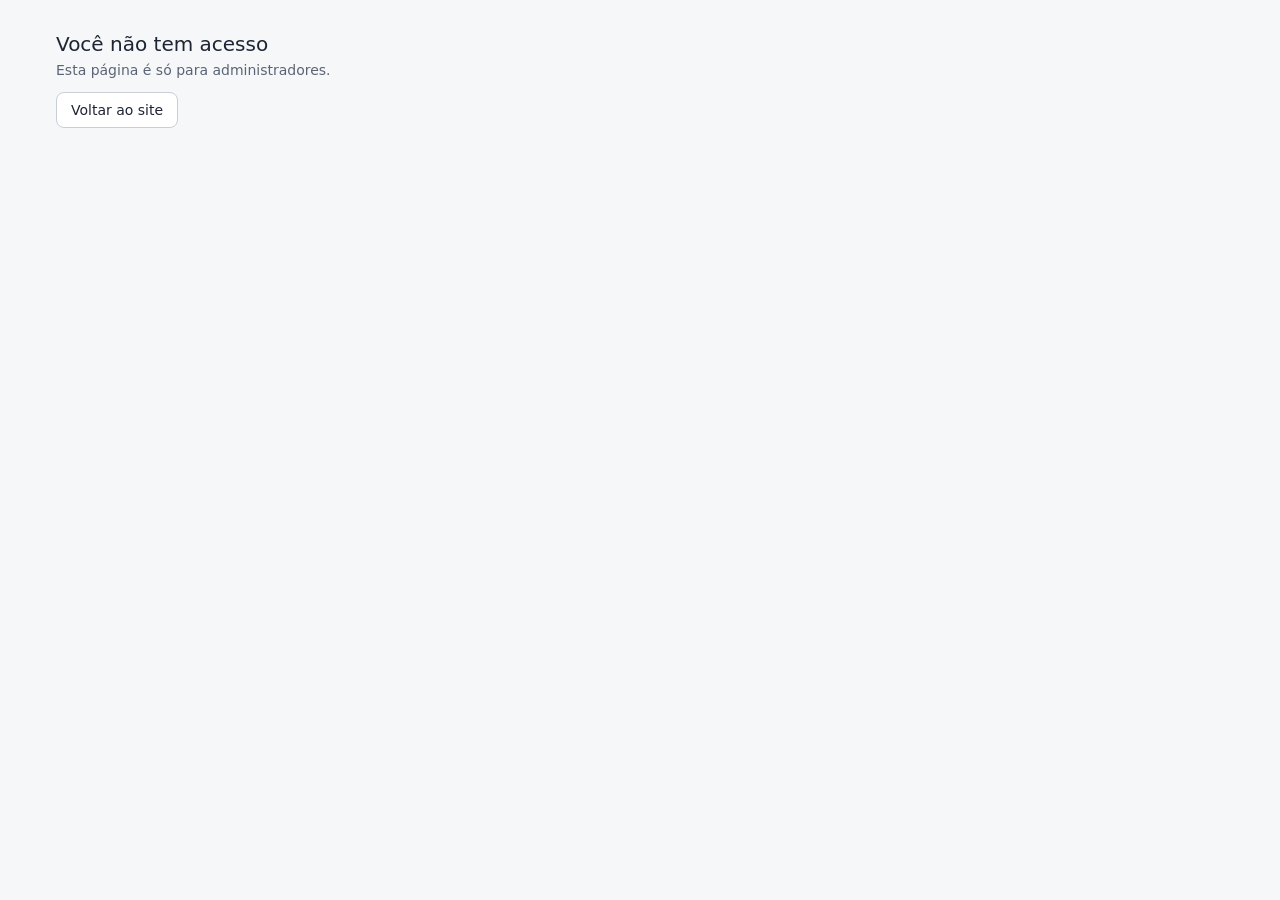
<file: admin/index.html>
<!doctype html>
<html lang="pt-BR" class="pi-secao pi-pagina">
<head>
  <meta charset="utf-8">
  <meta name="viewport" content="width=device-width, initial-scale=1">
  <title>Painel administrativo · Energy Information</title>
  <meta name="robots" content="noindex">
  <link rel="icon" href="data:image/svg+xml,%3Csvg xmlns='http://www.w3.org/2000/svg' viewBox='0 0 26 26'%3E%3Ccircle cx='13' cy='13' r='5.2' fill='%23f59e0b'/%3E%3Cpath d='M13 2.2v3.2M13 20.6v3.2M2.2 13h3.2M20.6 13h3.2M5.36 5.36l2.27 2.27M18.37 18.37l2.27 2.27M5.36 20.64l2.27-2.27M18.37 7.63l2.27-2.27' stroke='%23f59e0b' stroke-width='2' stroke-linecap='round'/%3E%3C/svg%3E">
  <link rel="stylesheet" href="../nucleo/tokens.css">
  <link rel="stylesheet" href="admin.css">
</head>
<body class="pi-corpo">
  <main id="ad-painel" class="pi-secao ad-pagina" aria-live="polite">
    <p class="ad-texto ad-carregando">Carregando…</p>
  </main>
  <script type="module" src="admin.js"></script>
</body>
</html>
</file>
<file: nucleo/tokens.css>
/* Energy Information: núcleo visual.
   1. Tokens (variáveis --pi-*), aplicados a partir de .pi-secao.
   2. Classes da casca (index.html): só posicionam as seções.
   3. Janela sobreposta (nucleo/sobreposicao.js).
   As seções têm o próprio CSS, com prefixo próprio, e só leem os tokens. */

/* ---------- 1. Tokens ---------- */
.pi-secao {
  /* cores */
  --pi-fundo: #f6f7f9;
  --pi-cartao: #ffffff;
  --pi-borda: #e6e8ec;
  --pi-borda-campo: #c9ced6;
  --pi-texto: #1d2433;
  --pi-texto-2: #5b6475;
  --pi-ambar: #f59e0b;
  --pi-ambar-escuro: #e39107;
  --pi-sobre-ambar: #1d1400;
  --pi-ambar-claro: #fde3a7;
  --pi-ambar-fundo: #fffaf0;
  --pi-quente: #fffdf8;
  --pi-foco: #1d2433;
  /* estados (só para estados) */
  --pi-ok: #166534;
  --pi-ok-fundo: #ecfdf3;
  --pi-ok-borda: #abefc6;
  --pi-atencao: #7a4a00;
  --pi-erro: #b42318;
  --pi-erro-fundo: #fef3f2;
  --pi-erro-borda: #fecdca;
  /* medidas */
  --pi-largura: 1200px;
  --pi-lateral: 16px;
  --pi-espaco: 12px;
  --pi-raio: 12px;
  --pi-raio-campo: 8px;
  --pi-campo: 36px;
  --pi-botao: 36px;
  --pi-botao-principal: 40px;
  /* fonte */
  --pi-fonte: system-ui, -apple-system, "Segoe UI", Roboto, "Helvetica Neue", Arial, sans-serif;
  --pi-f-base: 14px;
  --pi-f-pequena: 12px;
  --pi-f-titulo: 20px;

  font-family: var(--pi-fonte);
  font-size: var(--pi-f-base);
  line-height: 20px;
  color: var(--pi-texto);
}

/* Tema escuro preparado, sem uso por enquanto (ninguém define data-theme). */
.pi-secao[data-theme="dark"] {
  --pi-fundo: #12161f;
  --pi-cartao: #1a202c;
  --pi-borda: #2b3342;
  --pi-borda-campo: #3b4558;
  --pi-texto: #e8ebf1;
  --pi-texto-2: #a9b2c3;
  --pi-foco: #e8ebf1;
}

.pi-secao,
.pi-secao *,
.pi-secao *::before,
.pi-secao *::after {
  box-sizing: border-box;
}

.pi-secao :focus-visible {
  outline: 2px solid var(--pi-foco);
  outline-offset: 2px;
}

/* ---------- 2. Casca ---------- */
.pi-pagina {
  background: var(--pi-fundo);
  scroll-behavior: smooth;
}

.pi-corpo {
  margin: 0;
  min-width: 320px;
}

.pi-topo {
  position: sticky;
  top: 0;
  z-index: 40;
}

.pi-bloco {
  max-width: var(--pi-largura);
  margin: 0 auto;
  padding: 32px var(--pi-lateral);
  scroll-margin-top: 64px;
}

/* Capítulo: faixa de largura total com uma ferramenta. Fundo alternado,
   abertura de site (etapa, título, texto e pontos) e a ferramenta dentro
   de uma moldura (palco). */
.pi-capitulo {
  padding: 72px 0 88px;
  background: var(--pi-cartao);
}

/* O capítulo âmbar vem logo depois da ponte, que já termina nesta cor:
   sem borda em cima, para as duas faixas parecerem uma só. */
.pi-capitulo--quente {
  background: var(--pi-ambar-fundo);
  padding-top: 24px;
  border-bottom: 1px solid #fbeccc;
}

.pi-capitulo__abertura {
  display: grid;
  grid-template-columns: minmax(0, 620px) minmax(0, 320px);
  justify-content: space-between;
  align-items: end;
  gap: 24px 48px;
  width: min(var(--pi-largura), calc(100% - 32px));
  margin: 0 auto 32px;
}

.pi-capitulo__etapa {
  display: flex;
  align-items: center;
  gap: 10px;
  margin: 0 0 12px;
  font-size: 12px;
  line-height: 16px;
  font-weight: 600;
  letter-spacing: .06em;
  text-transform: uppercase;
  color: #a35a00;
}

/* Trilha de 3 traços: feito (âmbar), atual (âmbar, mais longo), a fazer (cinza). */
.pi-capitulo__trilha {
  display: inline-flex;
  gap: 4px;
}

.pi-capitulo__trilha i {
  display: block;
  width: 14px;
  height: 4px;
  border-radius: 2px;
  background: var(--pi-borda);
}

.pi-capitulo--quente .pi-capitulo__trilha i {
  background: #f3dcae;
}

.pi-capitulo__trilha i.pi-feito {
  background: #fbc96b;
}

.pi-capitulo__trilha i.pi-ativo {
  width: 28px;
  background: var(--pi-ambar);
}

.pi-capitulo__titulo {
  margin: 0 0 12px;
  font-size: 28px;
  line-height: 36px;
  font-weight: 600;
  color: var(--pi-texto);
}

.pi-capitulo__apoio {
  max-width: 560px;
  margin: 0;
  font-size: 15px;
  line-height: 23px;
  color: var(--pi-texto-2);
}

/* Pontos: o que a pessoa ganha com a ferramenta, com um visto âmbar. */
.pi-capitulo__pontos {
  display: grid;
  gap: 10px;
  margin: 0;
  padding: 0 0 2px;
  list-style: none;
}

.pi-capitulo__pontos li {
  position: relative;
  padding-left: 28px;
  font-size: 14px;
  line-height: 20px;
  color: var(--pi-texto);
}

.pi-capitulo__pontos li::before {
  content: "";
  position: absolute;
  left: 0;
  top: 1px;
  width: 18px;
  height: 18px;
  border-radius: 50%;
  background: var(--pi-ambar-claro) url("data:image/svg+xml,%3Csvg xmlns='http://www.w3.org/2000/svg' width='18' height='18' viewBox='0 0 18 18'%3E%3Cpath d='M5.5 9.2l2.3 2.3 4.7-5' fill='none' stroke='%237a4300' stroke-width='1.8' stroke-linecap='round' stroke-linejoin='round'/%3E%3C/svg%3E") center / 18px 18px no-repeat;
}

/* Palco: o espaço da ferramenta (sem moldura desde 2026-11-22). Substitui o espaço do .pi-bloco.
   Padding de 16 px: o mesmo espaço lateral de antes, para nenhuma ferramenta
   quebrar linha a mais (o planejador continua cabendo em 1366×768). */
.pi-palco {
  width: min(var(--pi-largura), calc(100% - 32px));
  /* sem moldura: a ferramenta fica direto na faixa da página, como o resto do site */
  padding: 16px 0;
  scroll-margin-top: 72px;
}

@media (max-width: 999.98px) {
  .pi-capitulo__abertura {
    grid-template-columns: minmax(0, 1fr);
    align-items: start;
  }

  .pi-capitulo__pontos {
    grid-template-columns: repeat(auto-fit, minmax(200px, 1fr));
  }
}

@media (max-width: 599.98px) {
  .pi-capitulo {
    padding: 48px 0 56px;
  }

  .pi-capitulo--quente {
    padding-top: 16px;
  }

  .pi-capitulo__abertura,
  .pi-palco {
    width: calc(100% - 16px);
  }

  .pi-capitulo__abertura {
    padding: 0 8px;
    margin-bottom: 24px;
  }

  .pi-capitulo__titulo {
    font-size: 24px;
    line-height: 32px;
  }

  .pi-palco {
    padding: 12px 0;
  }
}

.pi-falha {
  width: fit-content;
  max-width: 100%;
  margin: 0;
  padding: var(--pi-espaco);
  background: var(--pi-cartao);
  border: 1px solid var(--pi-borda);
  border-radius: var(--pi-raio);
  color: var(--pi-texto-2);
}

/* Com uma janela sobreposta aberta, a página de trás não rola. O espaço da barra
   de rolagem (--pi-barra, medido pelo sobreposicao.js) é devolvido para nada pular. */
.pi-travada {
  overflow: hidden;
}

.pi-travada .pi-corpo {
  padding-right: var(--pi-barra, 0px);
}

@media (prefers-reduced-motion: reduce) {
  .pi-pagina {
    scroll-behavior: auto;
  }
}

/* ---------- 3. Janela sobreposta ---------- */
.pi-sobreposicao {
  position: fixed;
  inset: 0;
  z-index: 100;
  display: flex;
  align-items: center;
  justify-content: center;
  background: rgba(29, 36, 51, .45);
}

.pi-sobreposicao__cartao {
  display: flex;
  flex-direction: column;
  width: min(var(--pi-sob-largura, 400px), calc(100% - 32px));
  max-height: calc(100% - 32px);
  background: var(--pi-cartao);
  border: 1px solid var(--pi-borda);
  border-radius: var(--pi-raio);
  overflow: hidden;
}

.pi-sobreposicao__cartao--alto {
  height: min(var(--pi-sob-altura, 640px), calc(100% - 32px));
}

.pi-sobreposicao__topo {
  flex: none;
  display: flex;
  align-items: center;
  justify-content: space-between;
  gap: 12px;
  padding: 8px 8px 8px 16px;
  border-bottom: 1px solid var(--pi-borda);
}

.pi-sobreposicao__titulo {
  margin: 0;
  font-size: 16px;
  line-height: 24px;
  font-weight: 500;
}

.pi-sobreposicao__fechar {
  flex: none;
  display: inline-flex;
  align-items: center;
  justify-content: center;
  width: 32px;
  height: 32px;
  padding: 0;
  border: 0;
  border-radius: var(--pi-raio-campo);
  background: transparent;
  color: var(--pi-texto-2);
  cursor: pointer;
}

.pi-sobreposicao__fechar:hover {
  background: var(--pi-fundo);
  color: var(--pi-texto);
}

.pi-sobreposicao__corpo {
  flex: 1 1 auto;
  min-height: 0;
  padding: 16px;
  overflow-y: auto;
  overscroll-behavior: contain;
}

.pi-sobreposicao__corpo--fixo {
  display: flex;
  flex-direction: column;
  padding: 0;
  overflow: hidden;
}

.pi-sobreposicao__rodape {
  flex: none;
  padding: 10px 16px;
  border-top: 1px solid var(--pi-borda);
  font-size: var(--pi-f-pequena);
  line-height: 16px;
  color: var(--pi-texto-2);
}

/* ===== Animações (nucleo/animacoes.js) =====
   Entrada: o bloco sobe 18 px e aparece. Hover: botões e cartões reagem de leve. */
body .ei-revelar { opacity: 0; transform: translateY(18px); transition: opacity .6s cubic-bezier(.2, .7, .2, 1), transform .6s cubic-bezier(.2, .7, .2, 1); transition-delay: var(--ei-atraso, 0ms); }
body .ei-revelar.ei-visivel { opacity: 1; transform: none; }
a, button { transition: background-color .15s ease, border-color .15s ease, color .15s ease, box-shadow .15s ease, transform .15s ease; }
.ei-conv__botao:hover, .re-principal:hover, .pl-simular:hover:not(:disabled), .pl-btn-sol:hover { transform: translateY(-1px); box-shadow: 0 6px 16px -8px rgba(245, 158, 11, .7); }
html { scroll-behavior: smooth; }
@media (prefers-reduced-motion: reduce) {
  .ei-revelar { opacity: 1; transform: none; transition: none; }
  a, button { transition: none; }
  html { scroll-behavior: auto; }
}

/* ===== Janelas: abrir e fechar com animação =====
   Fundo escurece com leve desfoque; a janela sobe e cresce um pouco ao abrir,
   e faz o contrário ao fechar (classe .ei-saindo, posta pelo JS por 180 ms). */
@keyframes ei-fundo-entra { from { opacity: 0; } to { opacity: 1; } }
@keyframes ei-fundo-sai { from { opacity: 1; } to { opacity: 0; } }
@keyframes ei-janela-entra { from { opacity: 0; transform: translateY(16px) scale(.97); } to { opacity: 1; transform: none; } }
@keyframes ei-janela-sai { from { opacity: 1; transform: none; } to { opacity: 0; transform: translateY(10px) scale(.98); } }
.pi-sobreposicao, .re-sobre:not([hidden]), .pl-sobre:not([hidden]) { animation: ei-fundo-entra .22s ease-out both; -webkit-backdrop-filter: blur(3px); backdrop-filter: blur(3px); }
.pi-sobreposicao__cartao, .re-dialogo, .pl-dialogo { animation: ei-janela-entra .3s cubic-bezier(.2, .8, .2, 1) both; }
.pi-sobreposicao.ei-saindo, .re-sobre.ei-saindo, .pl-sobre.ei-saindo { animation: ei-fundo-sai .18s ease-in both; }
.ei-saindo .pi-sobreposicao__cartao, .ei-saindo .re-dialogo, .ei-saindo .pl-dialogo { animation: ei-janela-sai .18s ease-in both; }
@media (prefers-reduced-motion: reduce) {
  .pi-sobreposicao, .re-sobre, .pl-sobre, .pi-sobreposicao__cartao, .re-dialogo, .pl-dialogo { animation: none !important; }
}
</file>
<file: admin/admin.css>
/* Painel administrativo (prefixo .ad-). Mesmos tokens do site; cartões de 14 px. */
.ad-pagina {
  min-height: 100%;
}

.ad-carregando,
.ad-vazio-pagina {
  max-width: var(--pi-largura);
  margin: 0 auto;
  padding: 32px var(--pi-lateral);
}

.ad-sr {
  position: absolute;
  width: 1px;
  height: 1px;
  overflow: hidden;
  clip: rect(0 0 0 0);
  white-space: nowrap;
}

/* ----- Barra do topo (56 px) ----- */
.ad-topo {
  position: sticky;
  top: 0;
  z-index: 40;
  background: var(--pi-cartao);
  border-bottom: 1px solid var(--pi-borda);
}

.ad-topo-interno {
  display: flex;
  align-items: center;
  gap: 16px;
  max-width: var(--pi-largura);
  height: 56px;
  margin: 0 auto;
  padding: 0 var(--pi-lateral);
}

.ad-marca {
  display: inline-flex;
  align-items: center;
  gap: 8px;
  color: var(--pi-texto);
  font-size: 15px;
  font-weight: 500;
  text-decoration: none;
  white-space: nowrap;
}

.ad-marca-b {
  font-weight: 400;
  color: var(--pi-texto-2);
}

.ad-topo-quem {
  margin-left: auto;
  font-size: 13px;
  color: var(--pi-texto-2);
  white-space: nowrap;
  overflow: hidden;
  text-overflow: ellipsis;
}

/* ----- Conteúdo ----- */
.ad-conteudo {
  display: flex;
  flex-direction: column;
  gap: 12px;
  max-width: var(--pi-largura);
  margin: 0 auto;
  padding: 24px var(--pi-lateral) 32px;
}

.ad-cab {
  display: flex;
  align-items: flex-start;
  justify-content: space-between;
  gap: 16px;
}

.ad-titulo {
  margin: 0 0 4px;
  font-size: var(--pi-f-titulo);
  line-height: 24px;
  font-weight: 500;
}

.ad-texto {
  margin: 0 0 12px;
  font-size: 14px;
  line-height: 20px;
  color: var(--pi-texto-2);
}

.ad-cab .ad-texto { margin: 0; font-size: 13px; line-height: 18px; }

.ad-link {
  display: inline-flex;
  align-items: center;
  height: var(--pi-botao);
  padding: 0 14px;
  border: 1px solid var(--pi-borda-campo);
  border-radius: var(--pi-raio-campo);
  background: var(--pi-cartao);
  color: var(--pi-texto);
  font-size: 14px;
  font-weight: 500;
  text-decoration: none;
  white-space: nowrap;
}

.ad-link:hover { background: var(--pi-fundo); }

.ad-faixa {
  margin: 0;
  padding: 8px 12px;
  border: 1px solid var(--pi-ambar);
  border-radius: var(--pi-raio-campo);
  background: #fff1d6;
  color: #633806;
  font-weight: 500;
}

.ad-contadores {
  display: grid;
  grid-template-columns: repeat(4, minmax(0, 180px));
  gap: 12px;
}

.ad-contador {
  display: flex;
  flex-direction: column;
  padding: 10px 12px;
  background: var(--pi-cartao);
  border: 1px solid var(--pi-borda);
  border-radius: var(--pi-raio);
}

.ad-contador-v { font-size: 20px; line-height: 24px; font-weight: 500; }
.ad-contador-n { font-size: 12px; line-height: 16px; color: var(--pi-texto-2); }

.ad-abas {
  display: flex;
  gap: 2px;
  overflow-x: auto;
  border-bottom: 1px solid var(--pi-borda);
}

.ad-aba {
  height: 36px;
  padding: 0 12px;
  border: 0;
  border-bottom: 2px solid transparent;
  background: none;
  color: var(--pi-texto-2);
  font: inherit;
  font-weight: 500;
  cursor: pointer;
  white-space: nowrap;
}

.ad-aba[aria-selected="true"] { color: var(--pi-texto); border-bottom-color: var(--pi-ambar); }

.ad-aviso { margin: 0; font-size: 13px; line-height: 18px; color: var(--pi-ok); }
.ad-aviso:empty { display: none; }

.ad-area { display: flex; flex-direction: column; gap: 12px; }

/* ----- Botões ----- */
.ad-botao {
  height: var(--pi-botao);
  padding: 0 14px;
  border: 1px solid var(--pi-borda-campo);
  border-radius: var(--pi-raio-campo);
  background: var(--pi-cartao);
  color: var(--pi-texto);
  font: inherit;
  font-weight: 500;
  cursor: pointer;
  white-space: nowrap;
}

.ad-botao:hover { background: var(--pi-fundo); }
.ad-botao:disabled { opacity: .6; cursor: progress; }
.ad-botao-p { height: 30px; padding: 0 10px; font-size: 13px; }
.ad-botao-principal { border-color: var(--pi-ambar); background: var(--pi-ambar); color: var(--pi-sobre-ambar); }
.ad-botao-principal:hover { background: var(--pi-ambar-escuro); }
.ad-botao-perigo { border-color: var(--pi-erro-borda); background: var(--pi-erro-fundo); color: var(--pi-erro); }
.ad-botao-perigo:hover { background: #fde4e1; }

.ad-link-btn {
  padding: 0;
  border: 0;
  background: none;
  color: var(--pi-texto);
  font: inherit;
  font-size: 13px;
  text-decoration: underline;
  cursor: pointer;
}

.ad-acoes { display: flex; flex-wrap: wrap; gap: 8px; }
.ad-acoes-fim { justify-content: flex-end; }

/* ----- Fila de revisão ----- */
.ad-fila {
  display: grid;
  grid-template-columns: repeat(2, minmax(0, 1fr));
  gap: 12px;
  margin: 0;
  padding: 0;
  list-style: none;
  align-items: start;
}

.ad-cartao {
  display: flex;
  flex-direction: column;
  gap: 6px;
  padding: 12px;
  background: var(--pi-cartao);
  border: 1px solid var(--pi-borda);
  border-radius: var(--pi-raio);
}

.ad-cartao-topo { display: flex; flex-wrap: wrap; gap: 4px; }
.ad-cartao-titulo { margin: 0; font-size: 14px; line-height: 20px; font-weight: 500; }
.ad-cartao-texto { margin: 0; font-size: 14px; line-height: 21px; white-space: pre-line; overflow-wrap: anywhere; }

.ad-tag {
  padding: 1px 8px;
  border-radius: 10px;
  background: var(--pi-fundo);
  font-size: 12px;
  line-height: 18px;
  color: var(--pi-texto-2);
}

.ad-tag-alerta { background: var(--pi-erro-fundo); color: var(--pi-erro); font-weight: 500; }

.ad-meta { margin: 0; font-size: 12px; line-height: 16px; color: var(--pi-texto-2); }

/* ----- Busca e tabela ----- */
.ad-barra {
  display: flex;
  flex-wrap: wrap;
  align-items: flex-end;
  gap: 12px;
}

.ad-campo {
  display: flex;
  flex-direction: column;
  gap: 3px;
  min-width: 200px;
}

.ad-rotulo { font-size: 12px; line-height: 16px; color: var(--pi-texto-2); }

.ad-campo input,
.ad-campo select {
  height: var(--pi-campo);
  padding: 0 10px;
  border: 1px solid var(--pi-borda-campo);
  border-radius: var(--pi-raio-campo);
  background: var(--pi-cartao);
  color: var(--pi-texto);
  font: inherit;
}

.ad-filtro-autor { display: inline-flex; align-items: center; gap: 8px; height: var(--pi-campo); font-size: 13px; }

.ad-tabela-caixa {
  overflow-x: auto;
  background: var(--pi-cartao);
  border: 1px solid var(--pi-borda);
  border-radius: var(--pi-raio);
}

.ad-tabela {
  width: 100%;
  border-collapse: collapse;
  font-size: 13px;
}

.ad-tabela th,
.ad-tabela td {
  padding: 8px 10px;
  border-bottom: 1px solid var(--pi-borda);
  text-align: left;
  vertical-align: top;
}

.ad-tabela th { font-size: 12px; font-weight: 500; color: var(--pi-texto-2); white-space: nowrap; }
.ad-tabela tbody tr:last-child td { border-bottom: 0; }
.ad-td-titulo { max-width: 320px; font-weight: 500; }
.ad-td-acoes { display: flex; flex-wrap: wrap; gap: 6px; justify-content: flex-end; min-width: 200px; }

.ad-status {
  display: inline-block;
  padding: 1px 8px;
  border-radius: 10px;
  font-size: 12px;
  line-height: 18px;
  white-space: nowrap;
}

.ad-status-publicado { background: var(--pi-ok-fundo); color: var(--pi-ok); }
.ad-status-em_revisao { background: var(--pi-ambar-claro); color: var(--pi-atencao); }
.ad-status-removido { background: var(--pi-erro-fundo); color: var(--pi-erro); }
.ad-status-admin { background: #fff1d6; color: #633806; }

.ad-vazio {
  display: flex;
  flex-direction: column;
  align-items: flex-start;
  gap: 8px;
  padding: 16px;
  background: var(--pi-cartao);
  border: 1px solid var(--pi-borda);
  border-radius: var(--pi-raio);
  color: var(--pi-texto-2);
}

.ad-vazio p { margin: 0; }

/* ----- Confirmação (dentro da janela do núcleo) ----- */
.ad-confirma { display: flex; flex-direction: column; gap: 12px; }
.ad-confirma-texto { margin: 0; line-height: 20px; }
.ad-confirma-erro { margin: 0; font-size: 13px; color: var(--pi-erro); }
.ad-confirma-erro:empty { display: none; }
.ad-confirma .ad-campo { min-width: 0; }

@media (max-width: 999.98px) {
  .ad-fila { grid-template-columns: minmax(0, 1fr); }
  .ad-contadores { grid-template-columns: repeat(2, minmax(0, 1fr)); }
}

@media (max-width: 599.98px) {
  .ad-topo-quem { display: none; }
  .ad-cab { flex-direction: column; }
  .ad-marca { font-size: 14px; }
}
</file>
